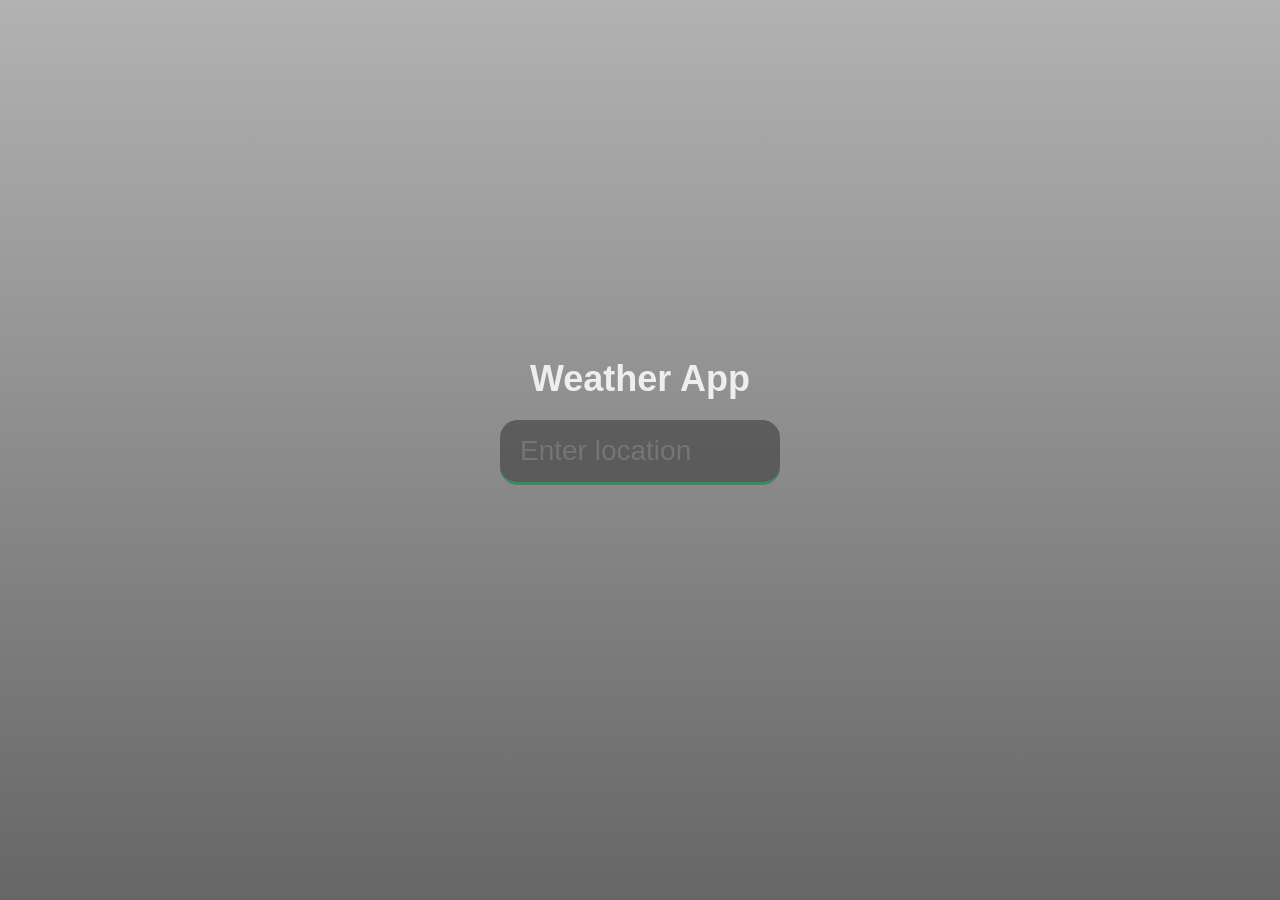
<file: index.html>
<!DOCTYPE html>
<html lang="en">

<head>
    <meta charset="UTF-8">
    <meta name="viewport" content="width=device-width, initial-scale=1.0">
    <title>Weather App</title>
    <link rel="stylesheet" href="weather.css" />
</head>

<body>
    <div class="weather-container">
        <h1>Weather App</h1>
        <input type="text" class="search-box" placeholder="Enter location">
        <div class="weather-info">
            <div class="location">
                <h2 class="city"></h2>
                <p class="date"></p>
            </div>
            <div class="current">
                <h3 class="temp"></h3>
                <p class="weather"></p>
                <p class="hi-low"></p>
            </div>
        </div>
    </div>
    <script src="weather.js"></script>
</body>

</html>
</file>
<file: weather.css>
* {
    margin: 0;
    padding: 0;
    box-sizing: border-box;
}

body {
    font-family: "Outfit", sans-serif;
    background-image: url("https://images.pexels.com/photos/36717/amazing-animal-beautiful-beautifull.jpg?auto=compress&cs=tinysrgb&w=1260&h=750&dpr=1");
    background-size: cover;
    background-position: top center;
    margin: 0;
    padding: 0;
}

.weather-container {
    display: flex;
    flex-direction: column;
    justify-content: center;
    align-items: center;
    height: 100vh;
    background-image: linear-gradient(to bottom, rgba(0, 0, 0, 0.3), rgba(0, 0, 0, 0.6));
}

h1 {
    font-size: 36px;
    color: #eeeeee;
    margin-bottom: 20px;
}

.search-box {
    width: 100%;
    max-width: 280px;
    padding: 15px 20px;
    border: none;
    outline: none;
    background-color: rgba(18, 18, 18, 0.4);
    border-radius: 18px;
    border-bottom: 3.5px solid #3a8a63;
    font-size: 28px;
    font-weight: 360;
    transition: 0.2s ease-out;
    color: #eeeeee;
}

.search-box:focus {
    background-color: rgba(18, 18, 18, 0.8);
}

.weather-info {
    display: flex;
    flex-direction: column;
    align-items: center;
    text-align: center;
    margin-top: 20px;
}

.city {
    color: #eeeeee;
    font-size: 32px;
    font-weight: 600;
    margin-bottom: 10px;
}

.date {
    color: #eeeeee;
    font-size: 16px;
}

.temp {
    color: rgb(238, 238, 238);
    font-size: 120px;
    font-weight: 850;
    margin: 28px 0;
    text-shadow: 2px 8px rgba(64, 68, 187, 0.502);
}

.temp span {
    font-weight: 250;
}

.weather {
    color: rgb(238, 238, 238);
    font-size: 36px;
    font-weight: 780;
    font-style: italic;
    margin-bottom: 19px;
    text-shadow: 0 3.5px rgba(0, 0, 0, 0.4);
}

.hi-low {
    color: rgb(238, 238, 238);
    font-size: 28px;
    font-weight: 600;
    text-shadow: 0 2px rgba(0, 0, 0, 0.4);
}
</file>
